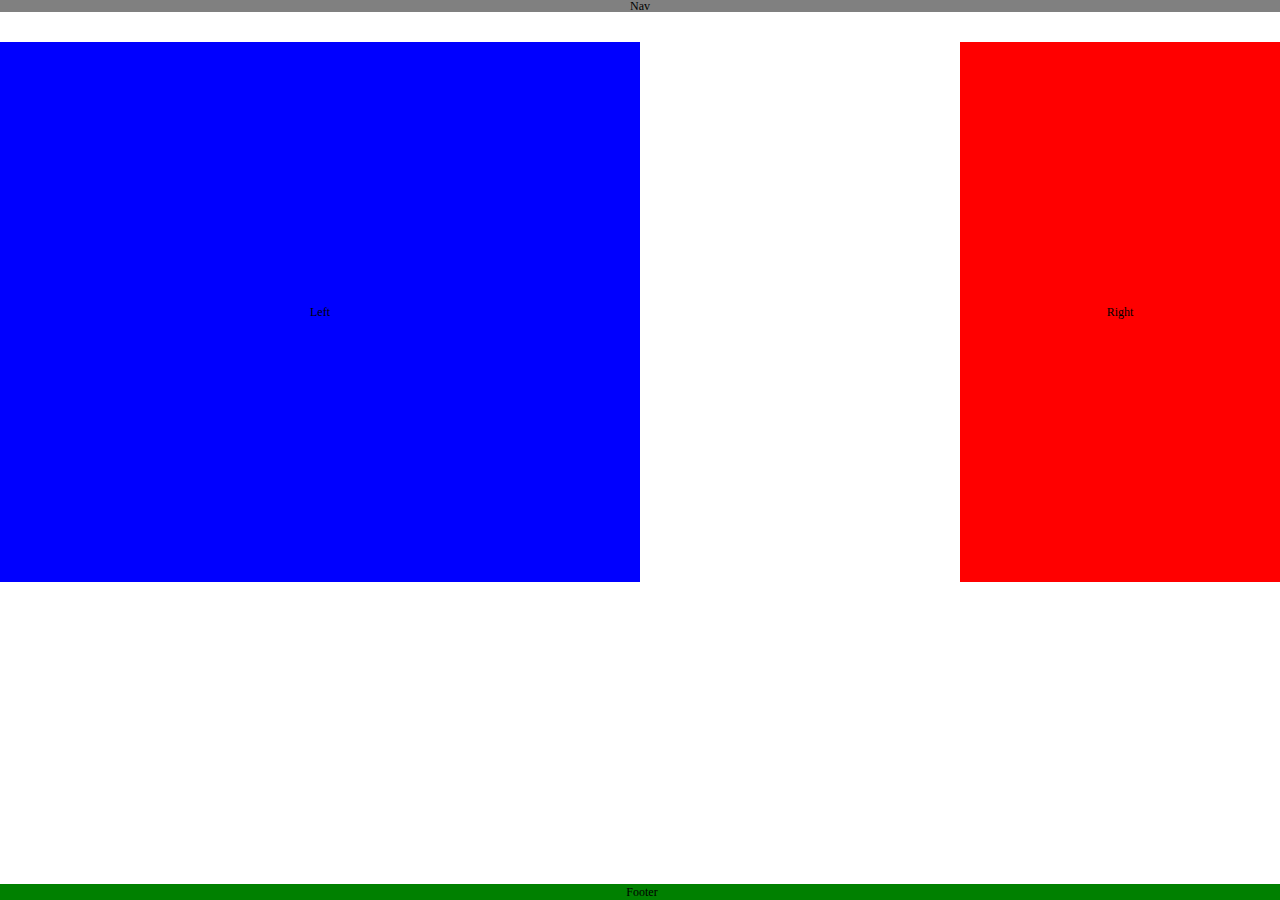
<file: CSS_Assessment/index.html>
<link href="style.css" rel="stylesheet" type="text/css">
<link href="reset-copy.css" rel="stylesheet" type="text/css">
<html>
    <body>
        <nav class="topnav">Nav</nav>

        <div class="box1">
            <p>Left</p>
        </div>    
        <div class="box2">
            <p>Right</p>
        </div>

        <footer class="footer">Footer</footer>
    </body>
</html>
</file>
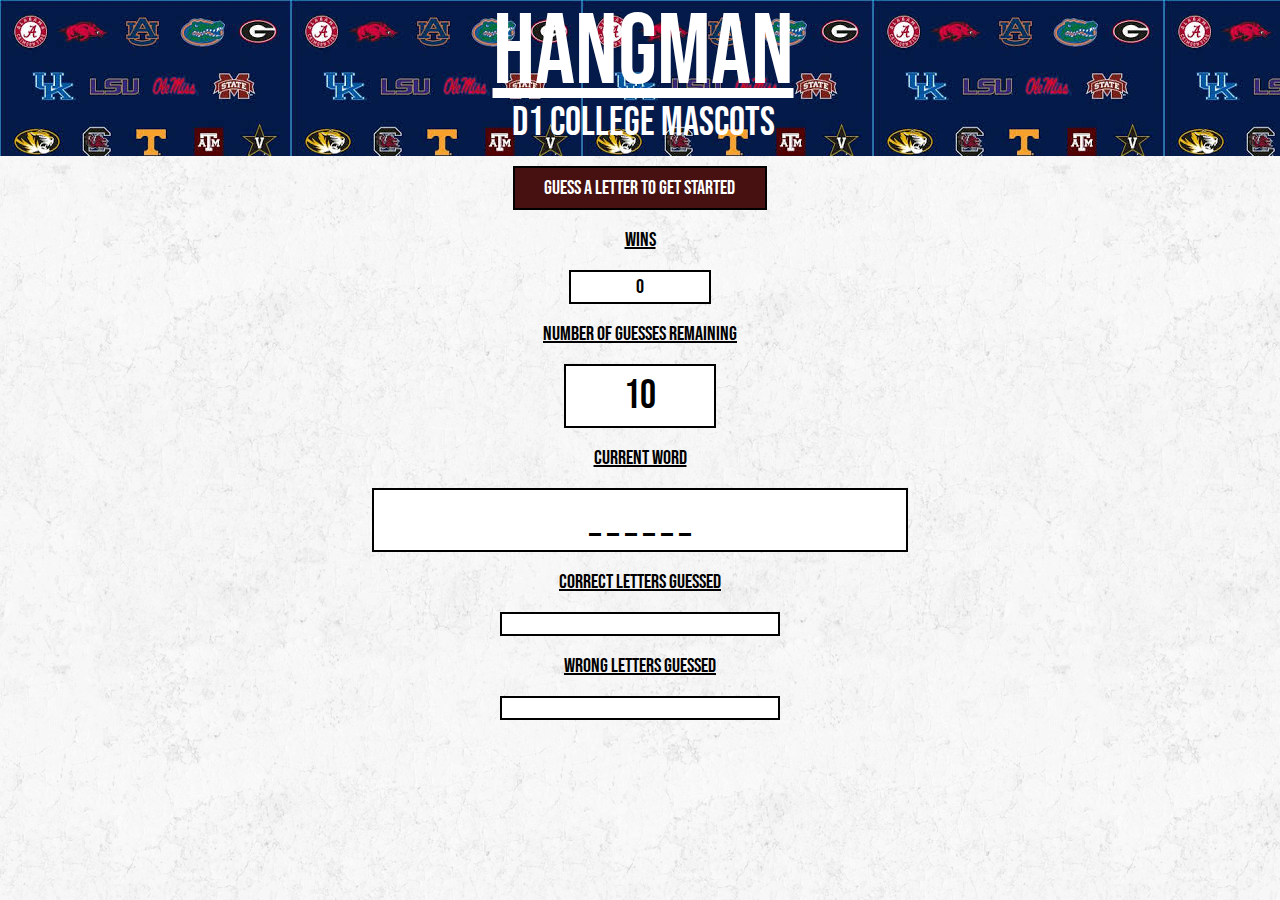
<file: Module-2_Assessment/index.html>
<!DOCTYPE html>
<html>
<head>
    <!--Css Links-->
    <link rel="stylesheet" href="assets/css/reset.css">
    <link rel="stylesheet" href="assets/css/style.css">
    <link href="https://fonts.googleapis.com/css2?family=Bebas+Neue&family=Cabin:ital,wght@1,700&display=swap" rel="stylesheet">
</head>
<body>
    <div class="container">
        <header>
            <h1>HangMan</h1>
            <h3>D1 College MASCOTS</h3>
        </header>
        <div>
            <p>Guess a letter to get started</p>
        </div>
        <div>
            <h4>Wins</h4>
        </div>
        <div class="win">0</div>
       <div>
            <h4>Number of guesses remaining</h4>
        </div>
        <div class="remainingGuess">10</div> 
        <div>
            <h4>Current Word</h4>
        </div>
        <div class="currentGuesses"></div>
        <div>
            <h4>Correct Letters Guessed</h4>
        </div>
        <div class="correctGuesses"></div>
        <div>
            <h4>Wrong Letters Guessed</h4>
        </div>
        <div class="alreadyGuessed"></div>
    </div>

    <script src="assets/javascript/game.js"></script>

</body>

</html>
</file>
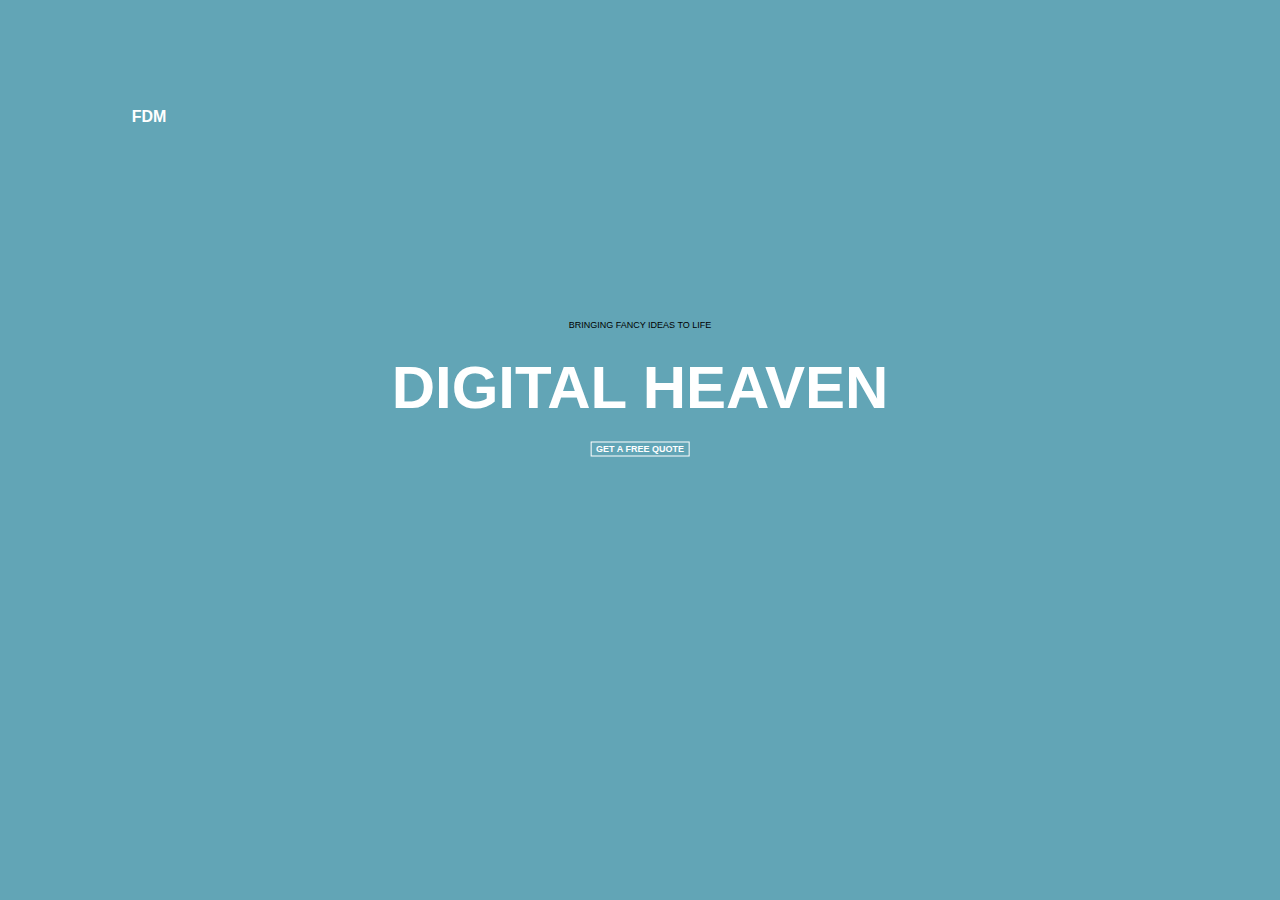
<file: unsolved 2/index.html>
<!DOCTYPE html>
<html lang="en">

<head>
  <meta charset="UTF-8">
  <meta name="viewport" content="width=device-width, initial-scale=1.0">
  <meta http-equiv="X-UA-Compatible" content="ie=edge">
  <title>Document</title>
  <link rel="stylesheet" href="reset.css">
  <link rel="stylesheet" href="style.css">
</head>
<div> 
  <p>FDM</p>
</div>
<body>
  <div> 
    <h1>bringing fancy ideas to life</h1>
    <h2>digital heaven</h2>
    <h3>get a free quote</h3>
  </div>
</body>

</html>
</file>
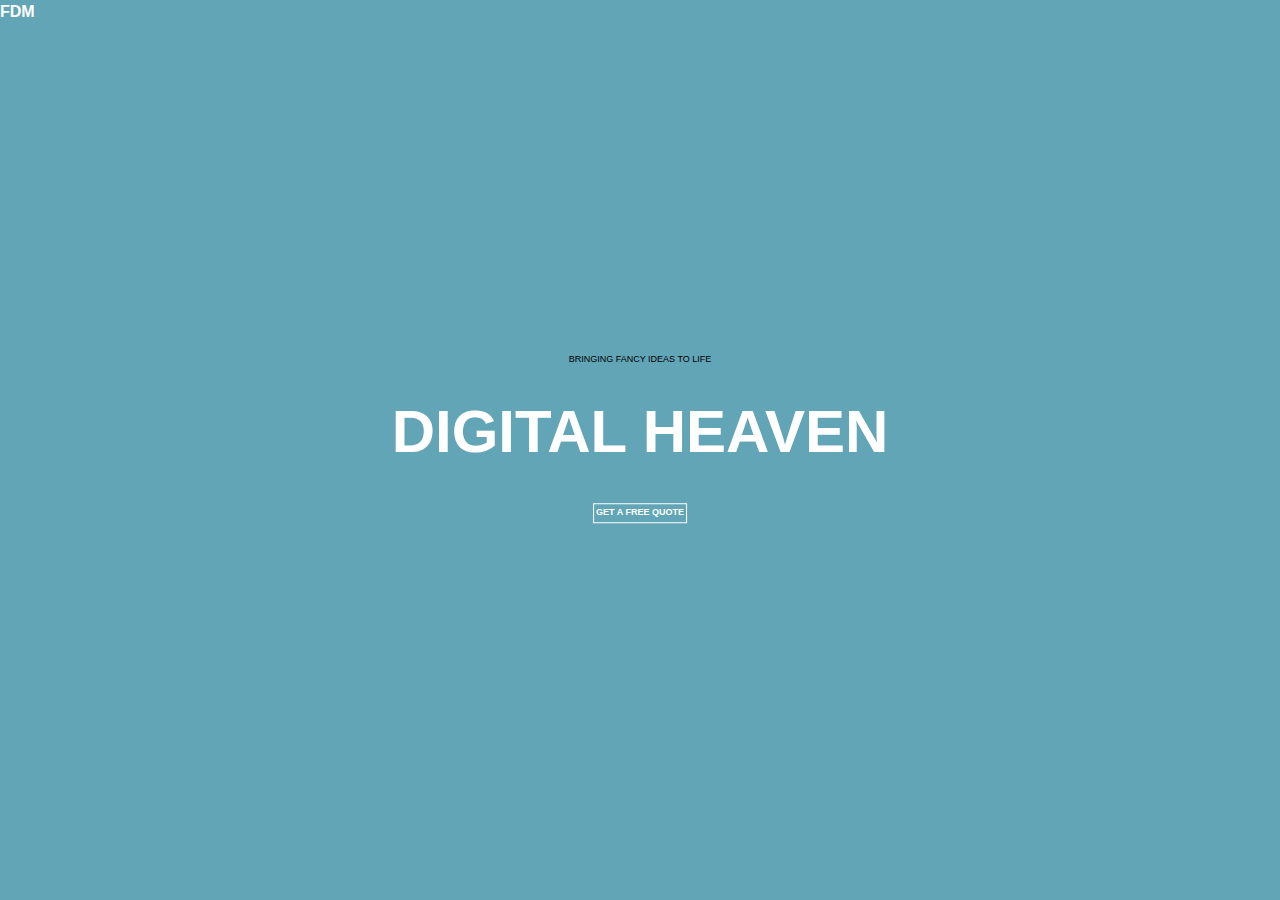
<file: HTML_BasicCSS_Assessment/unsolved 2/index.html>
<!DOCTYPE html>
<html lang="en">

<head>
  <meta charset="UTF-8">
  <meta name="viewport" content="width=device-width, initial-scale=1.0">
  <meta http-equiv="X-UA-Compatible" content="ie=edge">
  <title>Document</title>
  <link rel="stylesheet" href="reset.css">
  <link rel="stylesheet" href="style.css">
</head>

<body>
  <div> 
    <p class="new-text">FDM</p>
    <h1 class="center-up">bringing fancy ideas to life</h1>
    <h2 class="center-middle">digital heaven</h2>
    <h3 class="center-border">get a free quote</h3>
  </div>
</body>

</html>
</file>
<file: CSS_Assessment/style.css>
.topnav {
    overflow: hidden;
    background-color: grey;
    text-align: center;
    font-size: 12px;
}
.box1{
    float:left;
    position: relative;
    width: 50%;
    background-color: blue;
    margin-top: 30px;
    height: 60%;
    border: none;
    font-size: 12px;
}
.box2{
    float: right;
    position: relative;
    background-color: red;
    width: 25%;
    height: 60%;
    margin-top: 30px;
    border: none;
    font-size: 12px;
} 
p {
    color: black;
    position: absolute;
    top: 50%;
    left: 50%;
    transform: translate(-50%, -50%);
}
.footer{
    position: fixed;    
    left: 0;
    bottom: 0;
    width: 100%;
    background-color: green;
    color: black;
    text-align: center;
    border: none;
    padding: 2px;
    font-size: 12px;
}
</file>
<file: Module-2_Assessment/assets/css/style.css>
body {
    background-image: url(../images/rockywall.png);
}
header {
    height: 150px;
    width: 100%;
    text-align: center;
    margin: 0 auto;
    padding: 3px;
    background-image: url(../images/seclogos.jpeg);
}
h1 {
    font-family: 'Bebas Neue', cursive;
    font-size: 100px;
    color: white;
    text-decoration: underline white;
}
h3 {
    font-family: 'Bebas Neue', cursive;
    font-size: 40px;
    color: white;
}
p {
    border: 2px solid black;
    font-size: 20px;
    font-family: 'Bebas Neue', cursive;
    color: white;
    margin: 10px auto;
    text-align: center;
    width: 18%;
    padding: 10px;
    background-color: rgb(71, 17, 17);
}
.win {
    border: 2px solid black;
    font-size: 20px;
    font-family: 'Bebas Neue', cursive;
    margin: 10px auto;
    text-align: center;
    width: 10%;
    padding: 5px;
    background-color: white;
}
h4 {
    font-size: 20px;
    font-family: 'Bebas Neue', cursive;
    margin: 10px auto;
    text-align: center;
    width: 40%;
    padding: 10px;
    text-decoration: underline black;
}
.currentGuesses {
    border: 2px solid black;
    font-size: 40px;
    font-family: 'Bebas Neue', cursive;
    margin: 10px auto;
    text-align: center;
    width: 40%;
    padding: 10px;
    background-color: white;
}
.remainingGuess {
    border: 2px solid black;
    font-size: 40px;
    font-family: 'Bebas Neue', cursive;
    margin: 10px auto;
    text-align: center;
    width: 10%;
    padding: 10px;
    background-color: white;
}
.correctGuesses {
    border: 2px solid black;
    font-size: 20px;
    font-family: 'Bebas Neue', cursive;
    margin: 10px auto;
    text-align: center;
    width: 20%;
    padding: 10px;
    background-color: white;
}
.alreadyGuessed {
    border: 2px solid black;
    font-size: 20px;
    font-family: 'Bebas Neue', cursive;
    margin: 10px auto;
    text-align: center;
    width: 20%;
    padding: 10px;
    background-color: white;
}
</file>
<file: unsolved 2/style.css>
p{
  text-align: left;
  color: white;
  text-transform: uppercase;
  font-family: helvetica;
  font-weight: bolder;
  position: relative;
  left: -260px;
  top: -150px;
}
body {
  background-color: rgb(98, 165, 182);
  margin: 0;
  line-height: 1.5;
  text-transform: uppercase;
  text-align: center;
  font-family: helvetica;
  position: absolute;
  left: 50%;
  top: 40%;
  transform: translateX(-50%) translateY(-50%);
}
h1 {
  color: black;
  font-size: 9px;
  margin-top: 40px;
  margin-bottom: 10px;
}
h2 {
  color: white;
  font-size: 60px;
  font-weight: bold;
  margin-top: 10px;
  margin-bottom: 10px;
}
h3 {
  color: white;
  outline: 1.5px solid white;
  font-size: 9px;
  margin-top: 10px;
  margin-bottom: 10px;
  margin-right: 200px;
  margin-left: 200px;
  font-weight: bold;
}
</file>
<file: HTML_BasicCSS_Assessment/unsolved 2/style.css>
html {
  width: 100%;
}
body {
  background-color: rgb(98, 165, 182);
  margin: 0;
  line-height: 1.5;
  text-transform: uppercase;
  font-family: helvetica;
}
div {
  align-items: center;
}
.new-text{
  text-align: left;
  color: white;
  position: static;
  font-weight: bolder;
}
.center-up {
  color: black;
  font-size: 9px;
  position: absolute;
  top: 40%;
  left: 50%;
  transform: translate(-50%, -50%);
}
.center-middle {
  color: white;
  font-size: 60px;
  font-weight: bold;
  position: absolute;
  top: 48%;
  left: 50%;
  transform: translate(-50%, -50%);
}
.center-border {
  color: white;
  outline: 1.5px solid white;
  font-size: 9px;
  font-weight: bold;
  max-width: max-content;
  padding: 2px;
  position: absolute;
  top: 57%;
  left: 50%;
  transform: translate(-50%, -50%);
}
</file>
